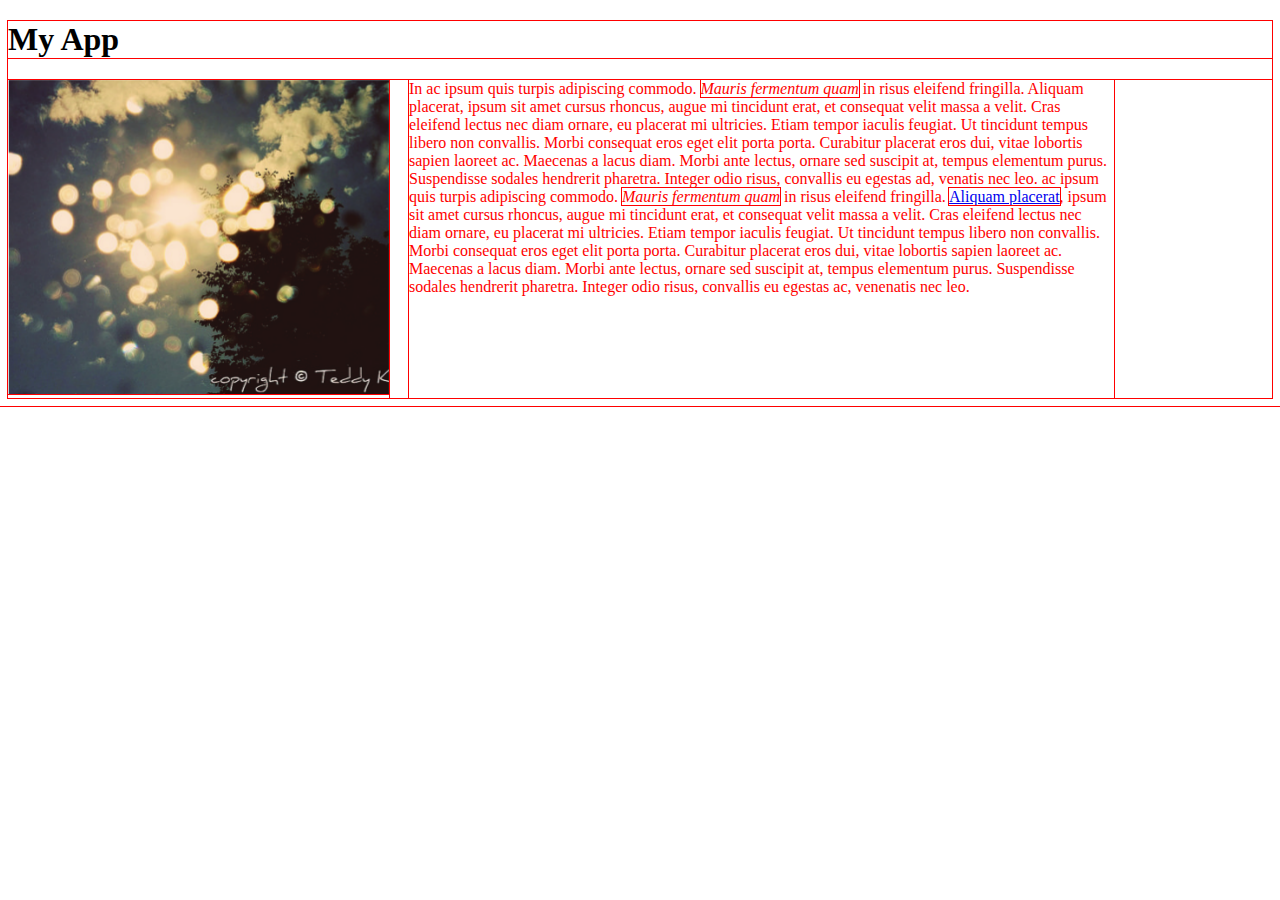
<file: portfolio/toplist/index.html>
<!DOCTYPE html>
<html lang="en">
<head>
	<meta charset="utf-8">
	<link rel="stylesheet" type="text/css" href="styles.css">
	<title>My App</title>
</head>
<body>
	<h1 class="title">My App</h1>
	<div class="app">
		<div class="screenshot"><img src="imgs/app.png" alt="app-img"></div>
		<div class="description">In ac ipsum quis turpis adipiscing commodo. <em>Mauris fermentum quam</em> in risus eleifend fringilla. Aliquam placerat, ipsum sit amet cursus rhoncus, augue mi tincidunt erat, et consequat velit massa a velit. Cras eleifend lectus nec diam ornare, eu placerat mi ultricies. Etiam tempor iaculis feugiat. Ut tincidunt tempus libero non convallis. Morbi consequat eros eget elit porta porta. Curabitur placerat eros dui, vitae lobortis sapien laoreet ac. Maecenas a lacus diam. Morbi ante lectus, ornare sed suscipit at, tempus elementum purus. Suspendisse sodales hendrerit pharetra. Integer odio risus, convallis eu egestas ad, venatis nec leo. ac ipsum quis turpis adipiscing commodo. <em>Mauris fermentum quam</em> in risus eleifend fringilla. <a href="#">Aliquam placerat</a>, ipsum sit amet cursus rhoncus, augue mi tincidunt erat, et consequat velit massa a velit. Cras eleifend lectus nec diam ornare, eu placerat mi ultricies. Etiam tempor iaculis feugiat. Ut tincidunt tempus libero non convallis. Morbi consequat eros eget elit porta porta. Curabitur placerat eros dui, vitae lobortis sapien laoreet ac. Maecenas a lacus diam. Morbi ante lectus, ornare sed suscipit at, tempus elementum purus. Suspendisse sodales hendrerit pharetra. Integer odio risus, convallis eu egestas ac, venenatis nec leo.</div>
	</div>
</body>
</html>
</file>
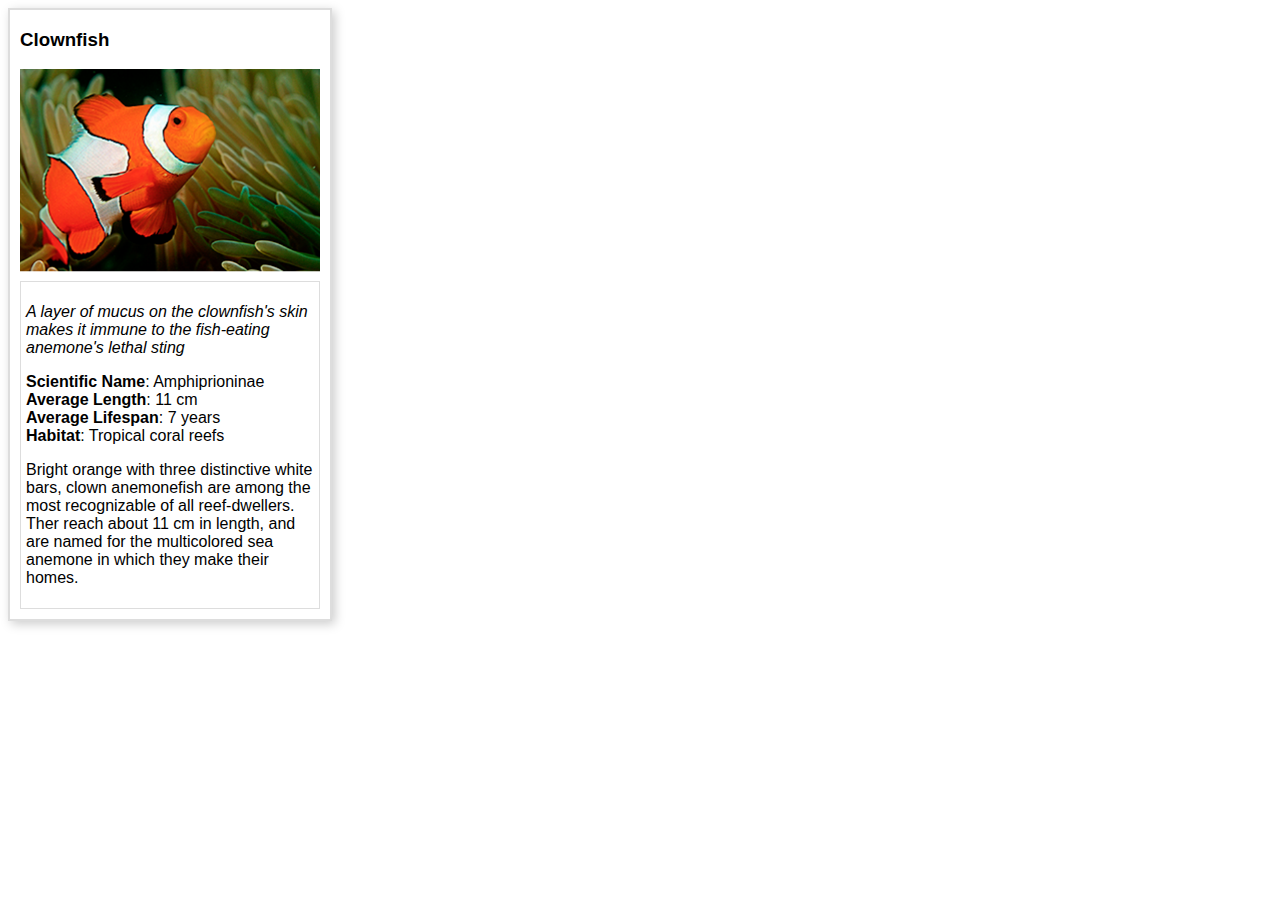
<file: animal trading card/card.html>
<!DOCTYPE html>
<html>
<head>
	<meta charset="utf-8">
	<title>Animal Trading Cards</title>
	<link href="styles.css" rel="stylesheet">
</head>
<body>
	<div class="box">
		<!-- your favorite animal's name goes here -->
		<h3>Clownfish</h3>
		<!-- your favorite animal's image goes here -->
		<img src="Fish.png" alt="fishy">
		<div class="border">
			<!-- your favorite animal's interesting fact goes here -->
			<p class="fact">A layer of mucus on the clownfish's skin makes it immune to the fish-eating anemone's lethal sting</p>
			<ul>
				<!-- your favorite animal's list items go here -->
				<li><span>Scientific Name</span>: Amphiprioninae</li>
				<li><span>Average Length</span>: 11 cm</li>
				<li><span>Average Lifespan</span>: 7 years</li>
				<li><span>Habitat</span>: Tropical coral reefs</li>
			</ul>
			<!-- your favorite animal's description goes here -->
			<p>Bright orange with three distinctive white bars, clown anemonefish are among the most recognizable of all reef-dwellers. Ther reach about 11 cm in length, and are named for the multicolored sea anemone in which they make their homes.</p>
		</div>
	</div>
</body>
</html>
</file>
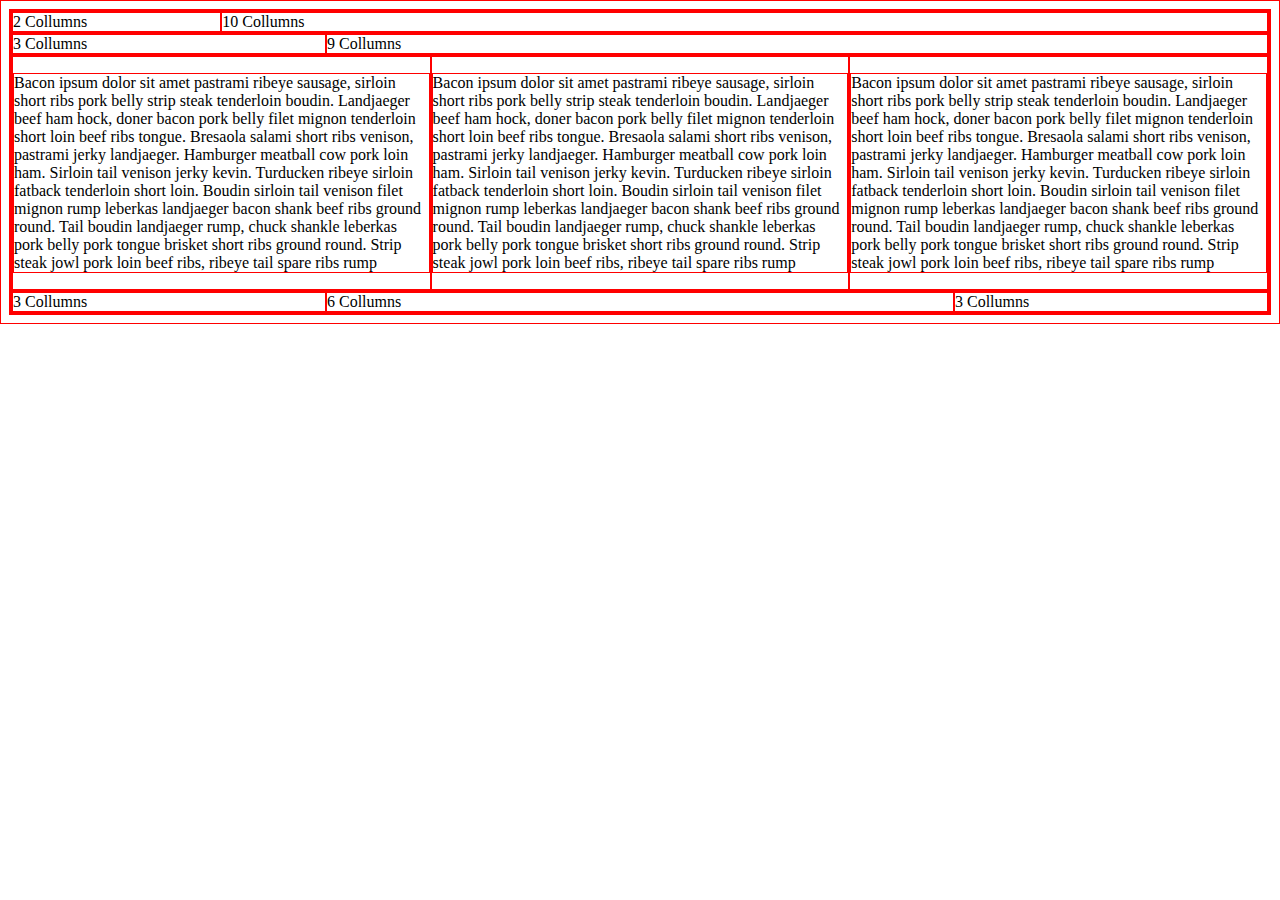
<file: portfolio/framework/test.html>
<!DOCTYPE html>
<html>
<head>
	<link rel="stylesheet" type="text/css" href="css/main.css">
	<title></title>
</head>
<body>
	<div class="grid">
		<div class="row">
			<div class="col-2">2 Collumns</div>
			<div class="col-10">10 Collumns</div>
		</div>
		<div class="row">
			<div class="col-3">3 Collumns</div>
			<div class="col-9">9 Collumns</div>
		</div>
		<div class="row">
			<div class="col-4"><p>Bacon ipsum dolor sit amet pastrami ribeye sausage, sirloin short ribs pork belly strip steak tenderloin boudin. Landjaeger beef ham hock, doner bacon pork belly filet mignon tenderloin short loin beef ribs tongue. Bresaola salami short ribs venison, pastrami jerky landjaeger. Hamburger meatball cow pork loin ham. Sirloin tail venison jerky kevin. Turducken ribeye sirloin fatback tenderloin short loin. Boudin sirloin tail venison filet mignon rump leberkas landjaeger bacon shank beef ribs ground round. Tail boudin landjaeger rump, chuck shankle leberkas pork belly pork tongue brisket short ribs ground round. Strip steak jowl pork loin beef ribs, ribeye tail spare ribs rump</p></div>
			<div class="col-4"><p>Bacon ipsum dolor sit amet pastrami ribeye sausage, sirloin short ribs pork belly strip steak tenderloin boudin. Landjaeger beef ham hock, doner bacon pork belly filet mignon tenderloin short loin beef ribs tongue. Bresaola salami short ribs venison, pastrami jerky landjaeger. Hamburger meatball cow pork loin ham. Sirloin tail venison jerky kevin. Turducken ribeye sirloin fatback tenderloin short loin. Boudin sirloin tail venison filet mignon rump leberkas landjaeger bacon shank beef ribs ground round. Tail boudin landjaeger rump, chuck shankle leberkas pork belly pork tongue brisket short ribs ground round. Strip steak jowl pork loin beef ribs, ribeye tail spare ribs rump</p></div>
			<div class="col-4"><p>Bacon ipsum dolor sit amet pastrami ribeye sausage, sirloin short ribs pork belly strip steak tenderloin boudin. Landjaeger beef ham hock, doner bacon pork belly filet mignon tenderloin short loin beef ribs tongue. Bresaola salami short ribs venison, pastrami jerky landjaeger. Hamburger meatball cow pork loin ham. Sirloin tail venison jerky kevin. Turducken ribeye sirloin fatback tenderloin short loin. Boudin sirloin tail venison filet mignon rump leberkas landjaeger bacon shank beef ribs ground round. Tail boudin landjaeger rump, chuck shankle leberkas pork belly pork tongue brisket short ribs ground round. Strip steak jowl pork loin beef ribs, ribeye tail spare ribs rump</p></div>
		</div>
		<div class="row">
			<div class="col-3">3 Collumns</div>
			<div class="col-6">6 Collumns</div>
			<div class="col-3">3 Collumns</div>
		</div>
</body>
</html>
</file>
<file: portfolio/toplist/styles.css>
.description {
	color: red;
	max-width: 705px;
}
.screenshot {
	max-width: 460px;
	margin-right: 20px;
}

.app {
	display: flex;
	display: -webkit-flex;
}

  * {
   outline: 1px solid red !important;
}

* {
    -webkit-box-sizing: border-box;
    -moz-box-sizing: border-box;
    -ms-box-sizing: border-box;
    box-sizing: border-box;
}
</file>
<file: animal trading card/styles.css>
/* add your CSS here */

body {
	font-family: 'Helvetica', sans-serif;
}

.fact {

 	font-style: italic;
}

.border {
	box-sizing: border-box;
	border: solid 1px #ddd;
	padding: 5px;
	width: 300px;

}

.box {

	border: solid 2px #ddd;
	box-shadow: 3px 3px 10px #ccc;
	padding: 0px 10px 10px 10px;
	width: 300px;

}
ul {
	padding: 0;
	list-style-type: none;
}

img {
	width: 300px;
	padding-bottom: 5px;
}

span {
	font-weight: bold;
}
</file>
<file: portfolio/framework/css/main.css>
h1 {
	color: green;
}

* {
	border: 1px solid red !important;

}

* {
	-webkit-box-sizing: border-box;
	-moz-box-sizing: border-box;
	-ms-box-sizing: border-box;
	box-sizing: : border-box;
}

@media only screen and (max-width: 300px) {
	p {
		background-color: blue;
	}
}

.row {
 width: 100%;
 display: flex;
 flex-wrap: wrap;
}

.col-1 {
	width: 8.33%
}

.col-2 {
	width: 16.66%
}

.col-3 {
	width: 25%;
}

.col-4 {
	width: 33.33%;
}

.col-5 {
	width: 41.66%;
}

.col-6 {
	width: 50%;
}

.col-7 {
	width: 58.33%;
}

.col-8 {
	width: 66.66%;
}

.col-9 {
	width: 75%;
}

.col-10 {
	width: 83.33%;
}

.col-11 {
	width: 91.66%;
}
</file>
